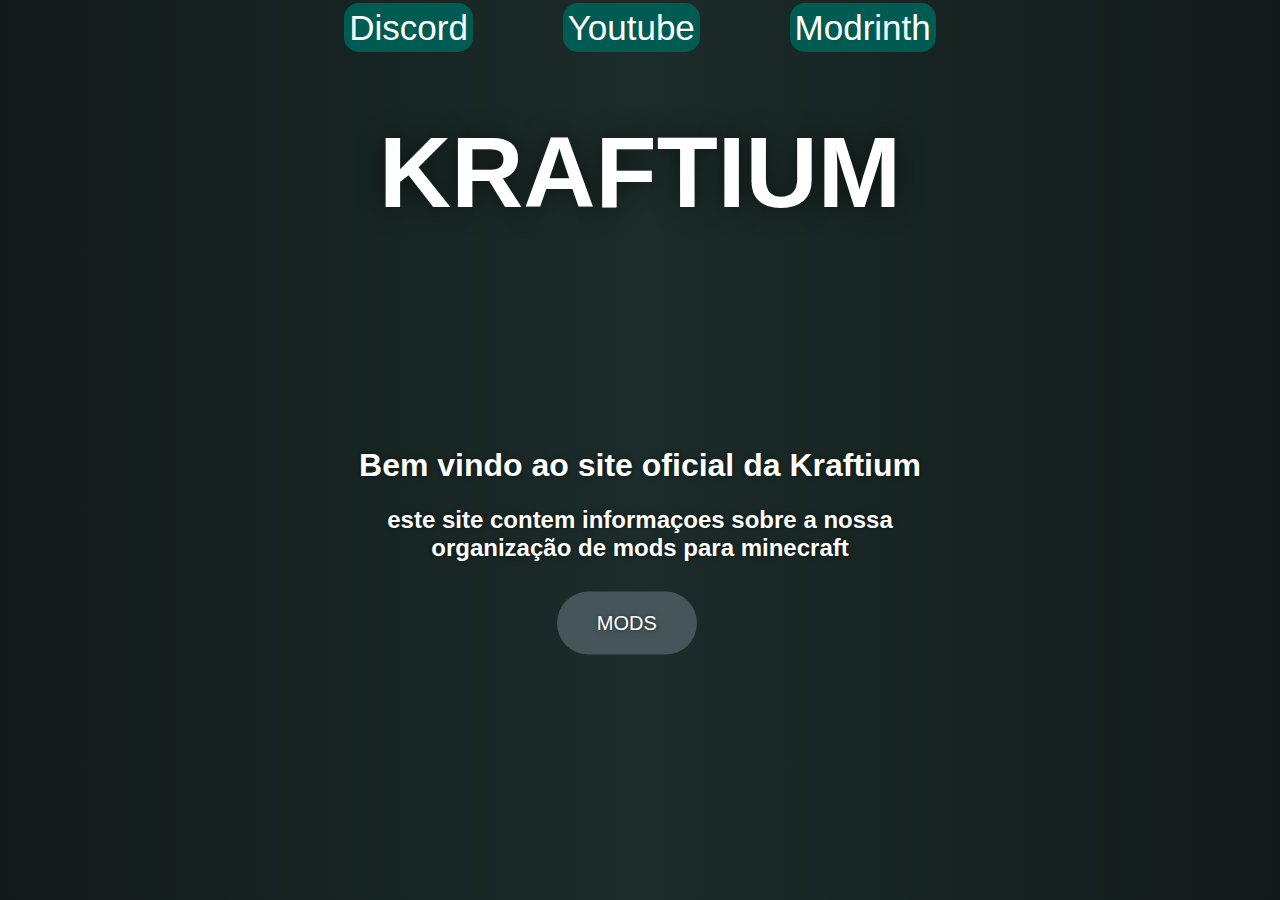
<file: index.html>
<!DOCTYPE html>
<html lang="en">
  <head>
    <meta charset="UTF-8" />
    <meta name="viewport" content="width=device-width, initial-scale=1.0" />
    <link rel="stylesheet" href="styles/styles.css" />
    <link rel="shortcut icon" href="favicon/favicon.ico" type="image/x-icon" />
    <title></title>
  </head>

  <body>
    <header>
      <a id="cabecalho" href="https://discord.gg/N97FdjBc" target="_blank">Discord</a>
      <a id="cabecalho" href="https://www.youtube.com/@kraftium-official" target="_blank">Youtube</a>
      <a id="cabecalho" href="https://modrinth.com/organization/kraftium" target="_blank">Modrinth</a>
    </header>

    <h1 class="centro">KRAFTIUM</h1>

    <div class="esp" style="padding: 60px"></div>

    <div class="principal">
      <h1>Bem vindo ao site oficial da Kraftium</h1>
      <h2>
        este site contem informaçoes sobre a nossa organização de mods para
        minecraft
      </h2>

      <div class="espaco" style="padding: 5px"></div>

      <a href="pages/page1.html">
        <p class="cont">MODS</p>
      </a>
    </div>

    <script src="script/script.js"></script>
  </body>
</html>
</file>
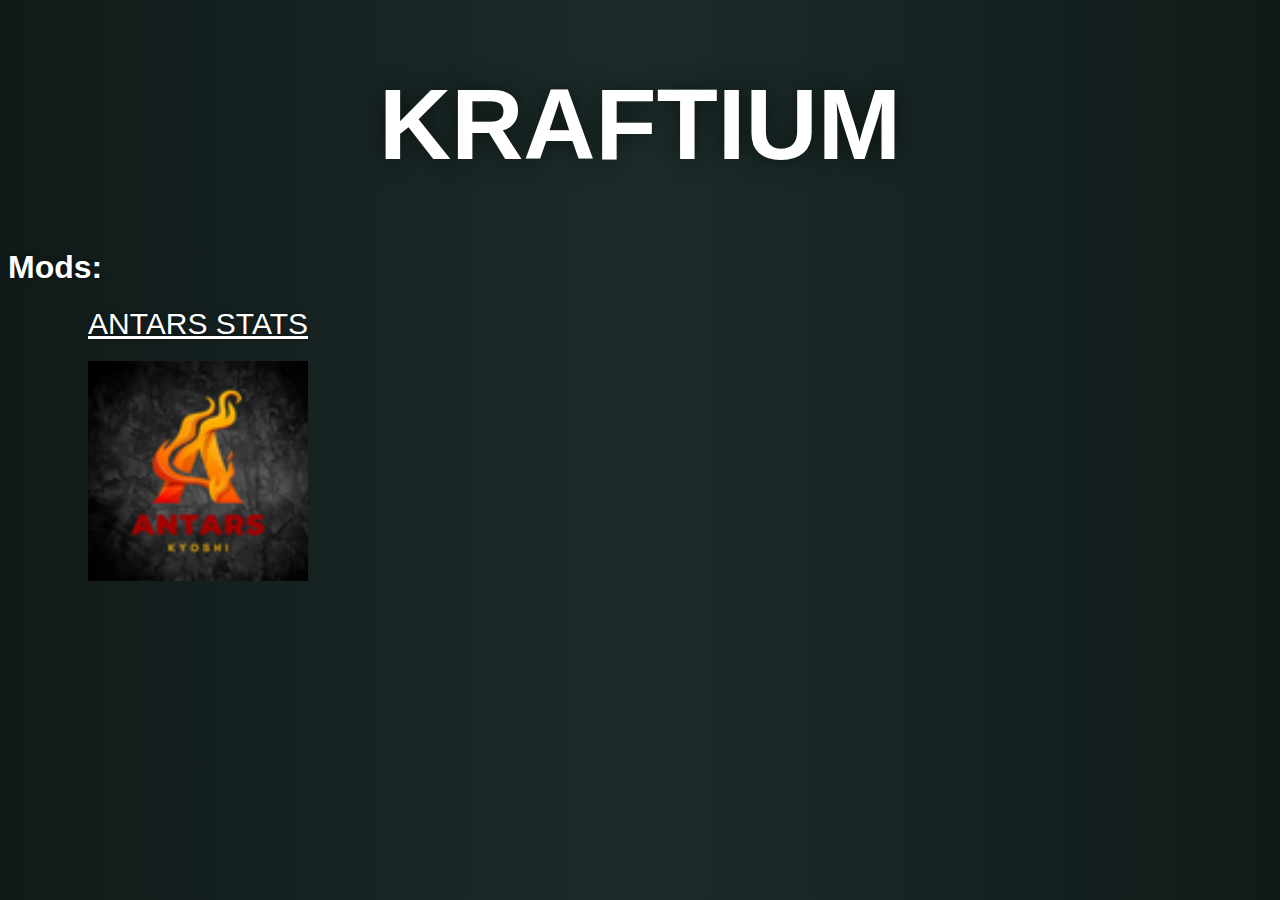
<file: pages/page1.html>
<!DOCTYPE html>
<html lang="en">

<head>
    <meta charset="UTF-8">
    <meta name="viewport" content="width=device-width, initial-scale=1.0">
    <link rel="shortcut icon" href="../favicon/favicon.ico" type="image/x-icon">
    <link rel="stylesheet" href="../styles/page1.css">
    <title></title>
</head>

<body>

    <h1 class="centro">KRAFTIUM</h1>

    
    <h1>Mods:</h1>

    <div class="atares">
        <a class="antars" href="antars stats/antars-stats.html">ANTARS STATS</a>
        <div class="espaco" style="padding: 10px;"></div>
        <img src="../images/antars stats.png" alt="">
    </div>

    <script src="../script/script.js"></script>
</body>

</html>
</file>
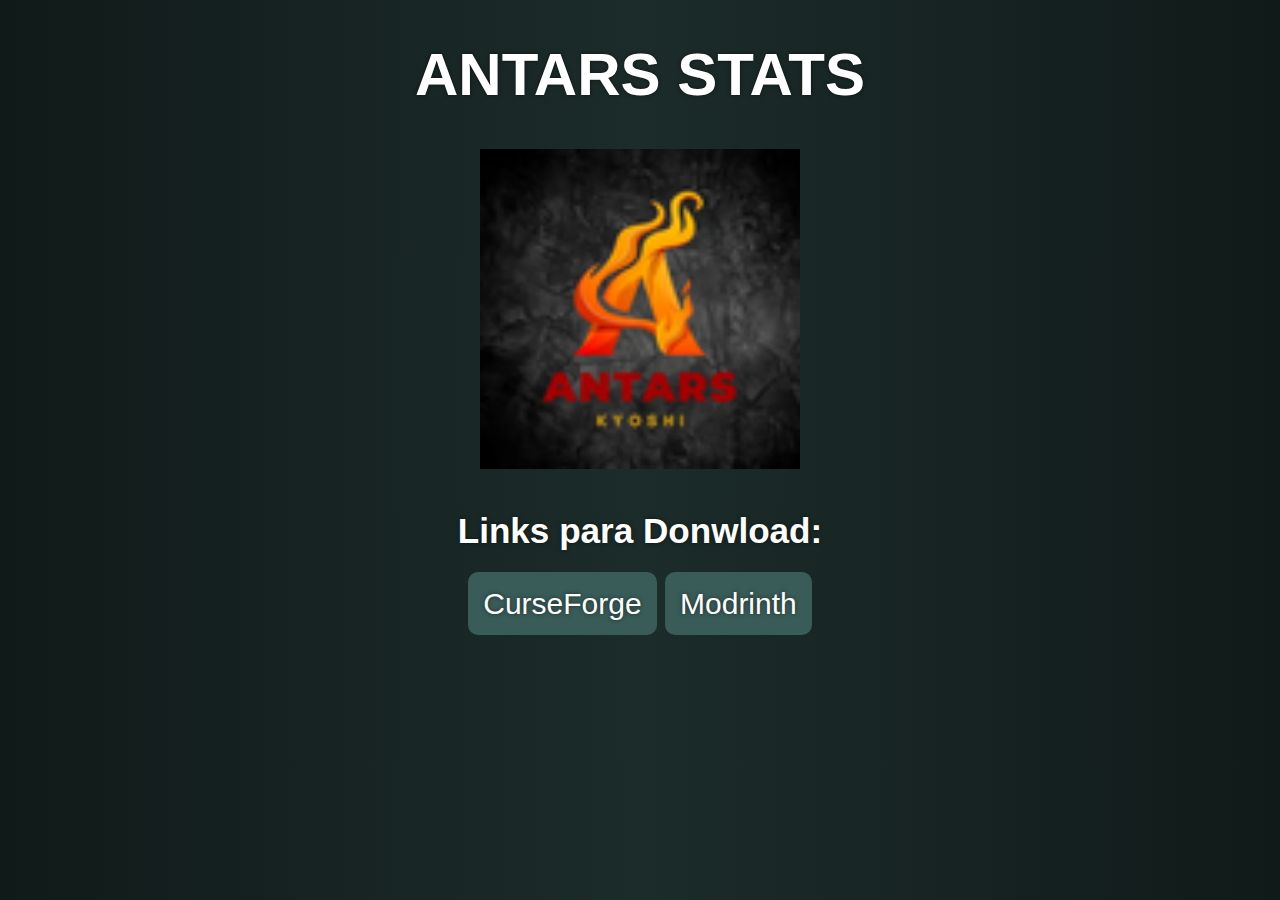
<file: pages/antars stats/antars-stats.html>
<!DOCTYPE html>
<html lang="pt-br">
<head>
    <meta charset="UTF-8">
    <meta name="viewport" content="width=device-width, initial-scale=1.0">
    <link rel="shortcut icon" href="../../favicon/favicon.ico" type="image/x-icon">
    <link rel="stylesheet" href="../../styles/antars.css">
    <title></title>
</head>
<body>
    <div class="atares">
        <h1>ANTARS STATS</h1>
        <img src="../../images/antars stats.png" alt="">
         <h3>Links para Donwload:</h3>
         

         <a class="down" href="https://www.curseforge.com/minecraft/mc-mods/antars" target="_blank">CurseForge</a>
         <a class="down" href="https://modrinth.com/mod/antars-stats" target="_blank">Modrinth</a>
    </div>

    <script src="../../script/script.js"></script>
</body>
</html>
</file>
<file: styles/styles.css>
body {
    font-family: Arial, Helvetica, sans-serif;

    background-image: linear-gradient( to right, #101a19,#1c2c2a,#101a19 );
    background-repeat: no-repeat;
    background-size: 100%;
    background-attachment: fixed;
}

#reg{
    text-align: center;
    color: white;
}

.coiso-reg{
    text-align: center;
    top: 50%;
    left: 50%;
    position: absolute;
    transform: translate(-50%, -50%);
    
    background-color:#101a19;
    padding: 30px;
    border-radius: 20px;
}

input{
    font-size: 30px;
    border-radius: 10px;
    border: 5px solid black;
    background-color: rgba(0, 0, 0, 0.329);
    color: white;
}

button{
    text-align: center;
    font-size: 30px;
    background-color: #455559;
    border: solid black 4px;
    border-radius: 10px;
}

.espacate{
    padding: 2px;
}

.centro {
    color: white;
    text-align: center;
    font-size: 100px;
    text-shadow: 0px 0px 25px #00000085;
}

.principal {
    color: white;
    text-align: center;
    top: 60%;
    left: 50%;
    position: absolute;
    transform: translate(-50%, -50%);
    text-shadow: 0px 0px 4px #00000085;
}

.espaco{
    padding: 50px;
}

.cont{
    text-align: center;
    margin: 0 37%;
    padding: 20px;
    font-size: 20px;
    border-radius: 35px;
}

.Banana {
    text-align: center;
    display: flex;
    justify-content: left;
    margin: 0 -140px;
    
}

p.Banana {
    text-align: center;
    background-color: #455559;
}
p.Banana:hover {
    text-align: center;
    background-color: #2b3436;
}
p.Banana:active {
    text-align: center;
    background-color: #181d1f;
}

a {
    text-decoration: none;
    color: #000000;
}

p {
    background-color: #455559;
    color: white;
    border-radius: 20px;
    width: 100px;
    margin: 0 auto;
    padding: 10px;
    font-size: 20px;
}

p:hover {
    background-color: #2b3436;
}

p:active {
    background-color: #181d1f;
}

header{
    text-align: center;
    font-size: 35px;
}

#cabecalho{
    margin: 0 40px;
    color: white;
    background-color: #005C53;
    padding: 5px;
    border-radius: 15px;
}
</file>
<file: styles/page1.css>
body {
    font-family: Arial, Helvetica, sans-serif;

    background-image: linear-gradient( to right, #101a19,#1c2c2a,#101a19 );
    background-repeat: no-repeat;
    background-size: 100%;
    background-attachment: fixed;
    color: white;

    text-shadow: 0px 0px 4px #00000085;
}

.centro {
    color: white;
    text-align: center;
    font-size: 100px;
    text-shadow: 0px 0px 25px #00000085;
}

.principal {
    text-align: center;
    margin: auto;
}

a {
    color: white;
    color: #000000;
}

p {
    color: white;
    border-radius: 20px;
    margin: 0 auto;
    padding: 10px;
    font-size: 20px;
}

p:hover {
    color: white;
}

img{
    width: 20%;
    height: auto;
}

p.Banana {
    text-align: center;
    background-color: #455559;
    font-size: 20px;
}
p.Banana:hover {
    text-align: center;
    background-color: #2b3436;
}
p.Banana:active {
    text-align: center;
    background-color: #181d1f;
}

a {
    text-decoration: none;
    color: #ffff;
}

.Banana {
    text-align: center;
    display: flex;
    justify-content: left;
    
}

a.antars-page{
    text-decoration: underline;
}

a.antars-page:hover{
    color: white;
}

a.antars-page:active{
    color: rgb(122, 122, 122);
}

.antars{
    font-size: 30px;
    text-decoration: underline;
}

.antars:hover{
    color: rgb(197, 197, 197);
}

.antars:active{
    color: rgb(156, 156, 156);
}

img{
    width: 220px;
    height: auto;
}

.atares{
    margin: 0 80px;
}
</file>
<file: styles/antars.css>
body {
    font-family: Arial, Helvetica, sans-serif;

    background-image: linear-gradient( to right, #101a19,#1c2c2a,#101a19 );
    background-repeat: no-repeat;
    background-size: 100%;
    background-attachment: fixed;
    color: white;

    text-shadow: 0px 0px 4px #00000085;
}

.centro {
    color: white;
    text-align: center;
    font-size: 100px;
    text-shadow: 0px 0px 25px #00000085;
}

.principal {
    text-align: center;
    margin: auto;
}

a {
    color: white;
    color: #000000;
}

p {
    color: white;
    border-radius: 20px;
    margin: 0 auto;
    padding: 10px;
    font-size: 20px;
}

p:hover {
    color: white;
}

img{
    width: 20%;
    height: auto;
}

p.Banana {
    text-align: center;
    background-color: #455559;
    font-size: 20px;
}
p.Banana:hover {
    text-align: center;
    background-color: #2b3436;
}
p.Banana:active {
    text-align: center;
    background-color: #181d1f;
}

a {
    text-decoration: none;
    color: #ffff;
}

.Banana {
    text-align: center;
    display: flex;
    justify-content: left;
    
}

a.antars-page{
    text-decoration: underline;
}

a.antars-page:hover{
    color: white;
}

a.antars-page:active{
    color: rgb(122, 122, 122);
}

.antars{
    font-size: 30px;
    text-decoration: underline;
}

.antars:hover{
    color: rgb(197, 197, 197);
}

.antars:active{
    color: rgb(156, 156, 156);
}

img{
    width: 320px;
    height: auto;
}

.atares{
    text-align: center;
    font-size: 30px;
}

.down{
    background-color: #395c58;
    padding: 15px;
    border-radius: 10px;
}
</file>
